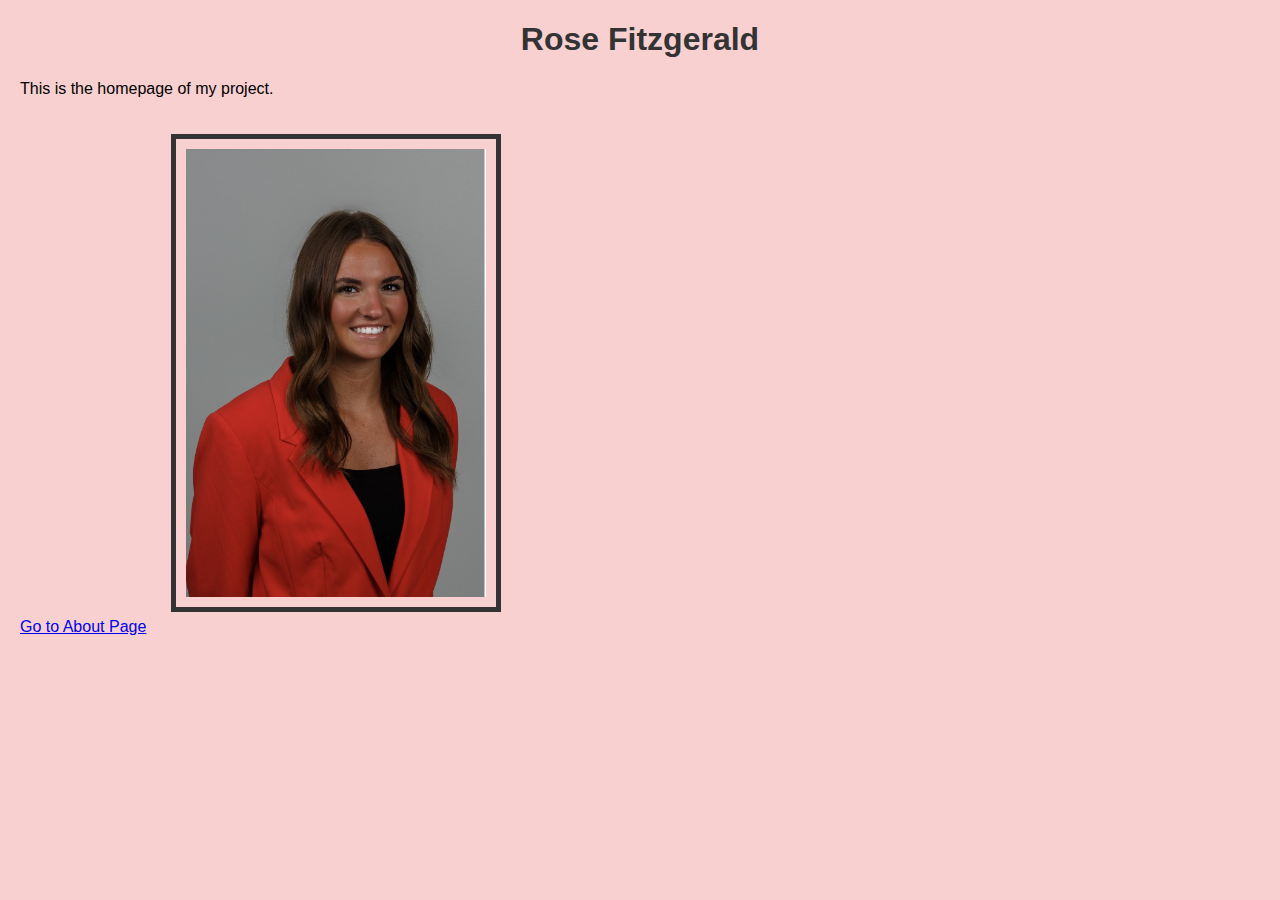
<file: index.html>
<!DOCTYPE html>
<html lang="en">
  <head>
    <meta charset="UTF-8" />
    <meta name="viewport" content="width=device-width, initial-scale=1.0" />
    <title>About Me</title>
    <!-- Required title tag -->
    <link rel="stylesheet" href="style.css" />
  </head>
  <body>
    <header>
      <h1>Rose Fitzgerald</h1>
      <p>This is the homepage of my project.</p>
    </header>

    <main>
      <a href="about.html">Go to About Page</a>
      <img
        src="images/Business_Professional_Pic.jpg"
        alt="A photo of me"
        width="300"
      />
    </main>
  </body>
</html>
</file>
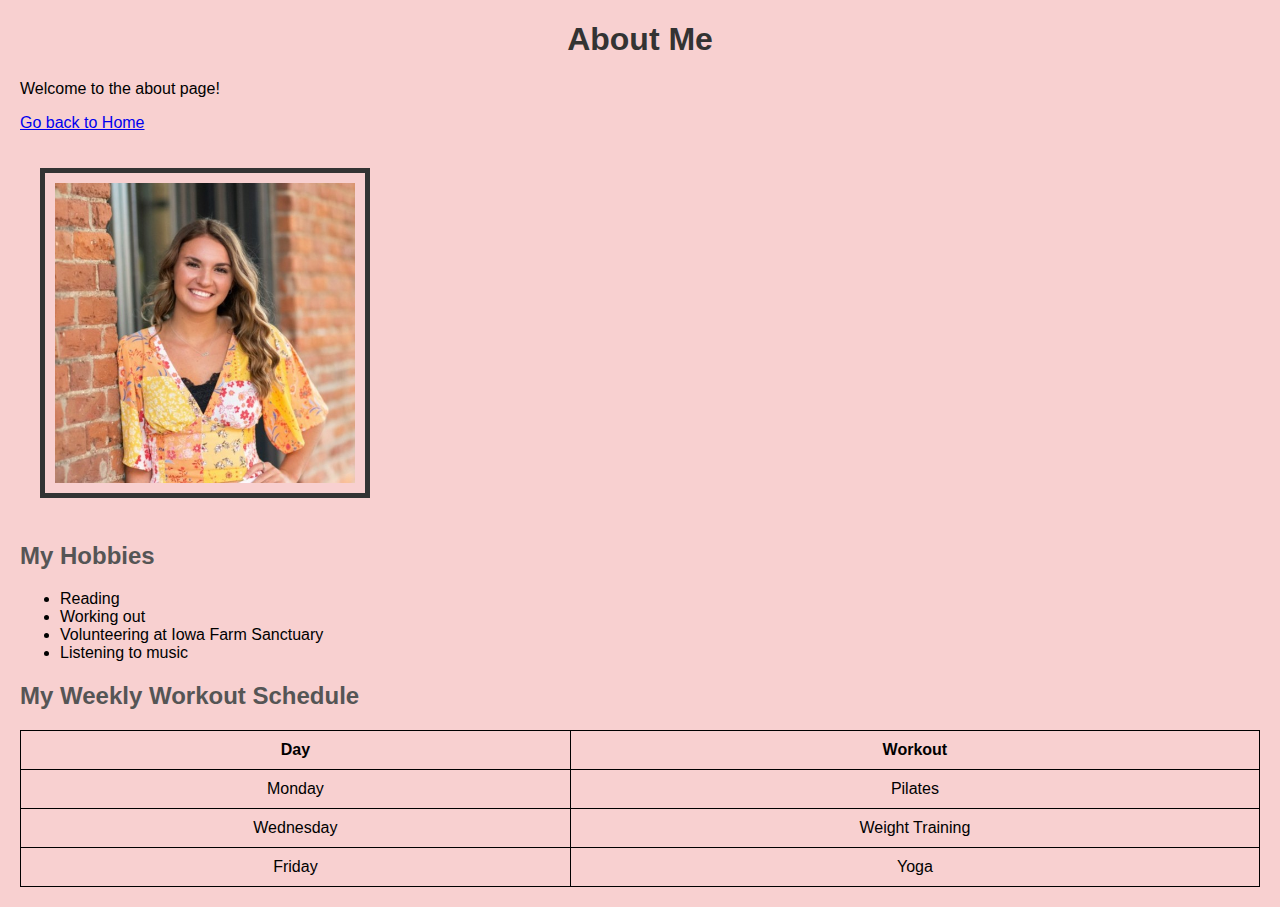
<file: about.html>
<!DOCTYPE html>
<html lang="en">
  <head>
    <meta charset="UTF-8" />
    <meta name="viewport" content="width=device-width, initial-scale=1.0" />
    <title>About Me</title>
    <link rel="stylesheet" href="style.css" />
  </head>
  <body>
    <header>
      <h1>About Me</h1>
      <p>Welcome to the about page!</p>
    </header>

    <main>
      <p><a href="index.html">Go back to Home</a></p>
      <img
        src="images/LinkedIn_Profile_Pic.jpg"
        alt="Another photo of me"
        width="300"
      />

      <section>
        <h2>My Hobbies</h2>
        <ul>
          <li>Reading</li>
          <li>Working out</li>
          <li>Volunteering at Iowa Farm Sanctuary</li>
          <li>Listening to music</li>
        </ul>
      </section>

      <section>
        <h2>My Weekly Workout Schedule</h2>
        <table>
          <tr>
            <th>Day</th>
            <th>Workout</th>
          </tr>
          <tr>
            <td>Monday</td>
            <td>Pilates</td>
          </tr>
          <tr>
            <td>Wednesday</td>
            <td>Weight Training</td>
          </tr>
          <tr>
            <td>Friday</td>
            <td>Yoga</td>
          </tr>
        </table>
      </section>
    </main>
  </body>
</html>
</file>
<file: style.css>
/* Change background color */
body {
  background-color: #f8d0d0;
  font-family: Arial, sans-serif;
  margin: 20px;
}

/* Style headings */
h1 {
  color: #333;
  text-align: center;
}

h2 {
  color: #555;
}

/* Add border and padding to the table */
table {
  width: 100%;
  border-collapse: collapse;
}

th,
td {
  border: 1px solid #000;
  padding: 10px;
  text-align: center;
}

/* Add a border and box model */
img {
  border: 5px solid #333;
  margin: 20px;
  padding: 10px;
}
</file>
